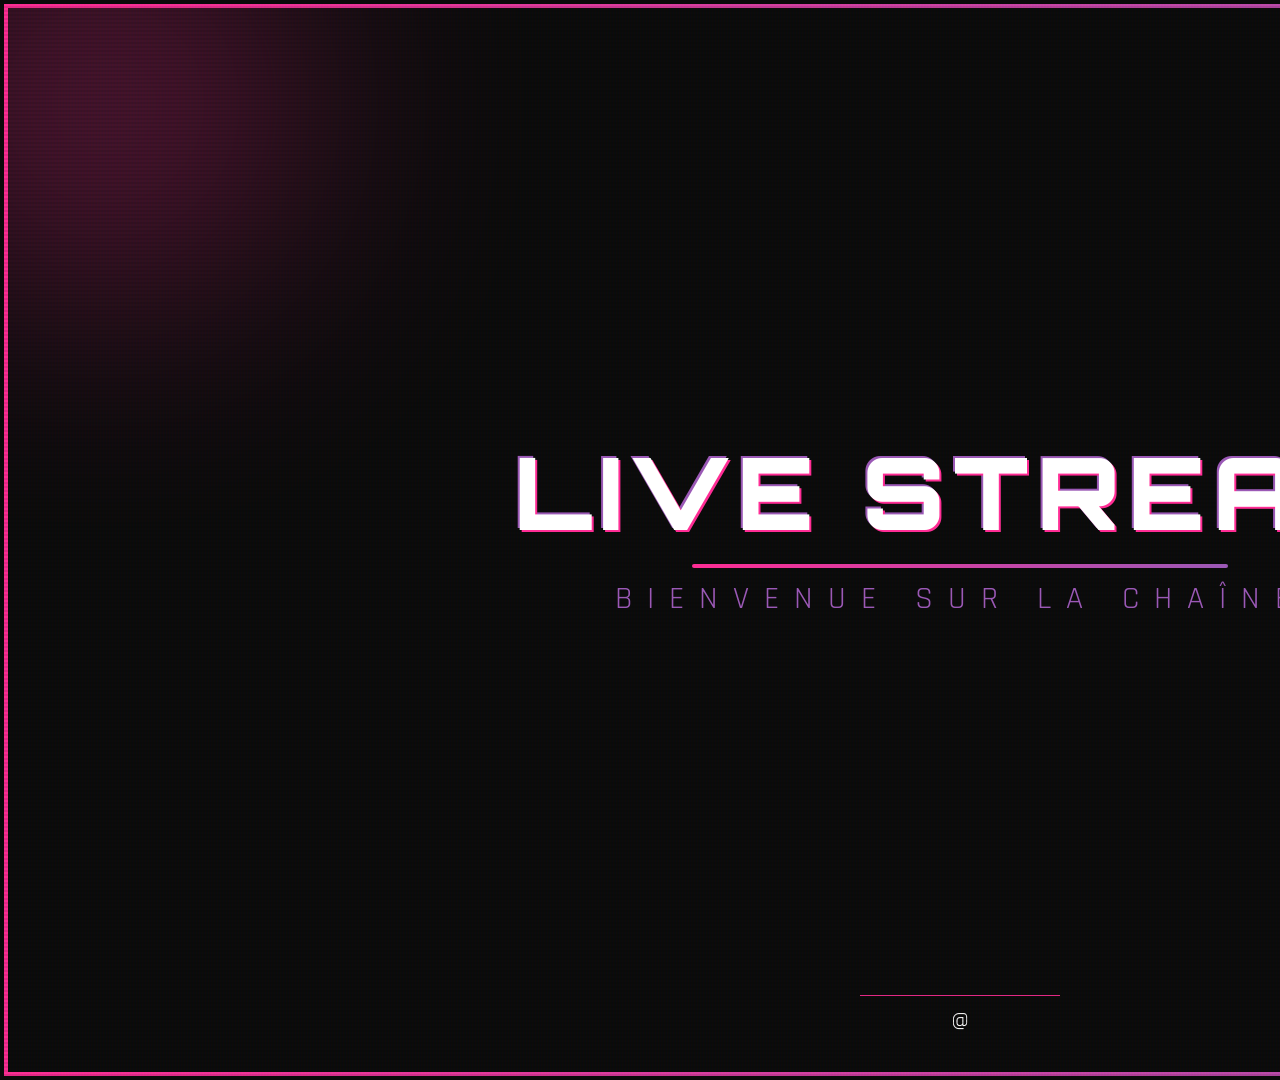
<file: overlays/index.html>
<!DOCTYPE html>
<html lang="fr">
<head>
    <meta charset="UTF-8">
    <meta name="viewport" content="width=device-width, initial-scale=1.0">
    <title>Stream Overlay - Pink & Black</title>
    <link rel="stylesheet" href="style.css">
</head>
<body>
    <div class="overlay-wrapper">
        <div class="scanlines"></div>
        <!-- Particules de fond pour donner de la vie -->
        <div class="background-decorations">
            <div class="circle shape-1"></div>
            <div class="circle shape-2"></div>
        </div>

        <main class="content">
            <h1 id="main-title" class="glitch-text">Initialisation...</h1>
            <p id="sub-title" class="sub-text">Chargement du module de stream</p>
            
        </main>

        <footer class="footer-info">
            <div class="social-tag">@</div>
        </footer>
    </div>

    <script src="script.js"></script>
</body>
</html>
</file>
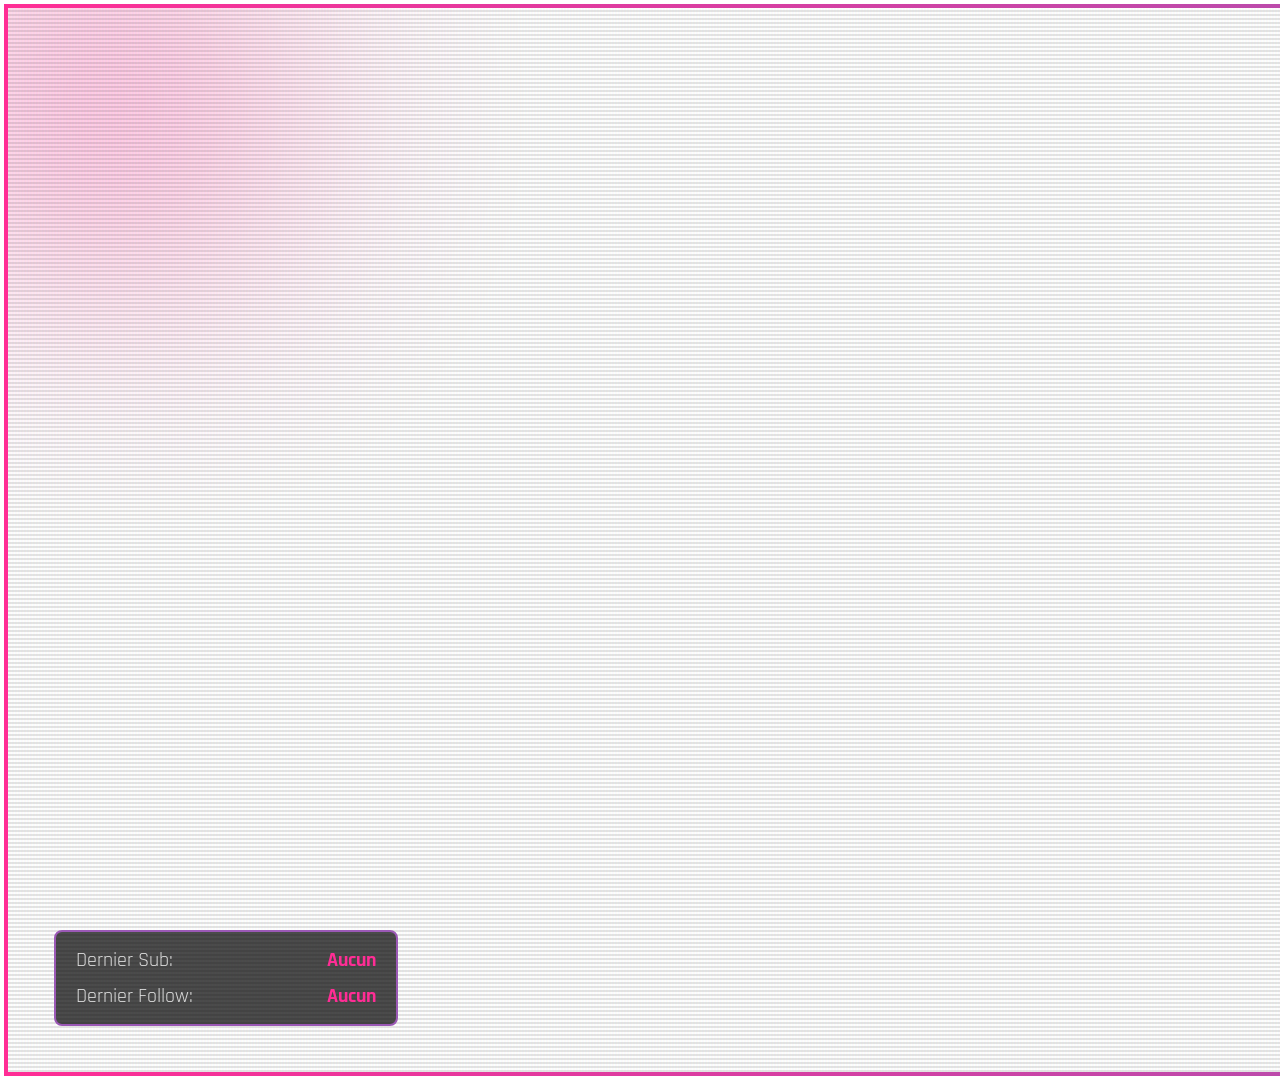
<file: overlays/main-overlay.html>
<!DOCTYPE html>
<html lang="fr">
<head>
    <meta charset="UTF-8">
    <meta name="viewport" content="width=device-width, initial-scale=1.0">
    <title>Main Stream Overlay</title>
    <link rel="stylesheet" href="main-overlay.css">
</head>
<body>
    <div class="overlay-wrapper">
        <div class="scanlines"></div>
        <!-- Particules de fond pour donner de la vie -->
        <div class="background-decorations">
            <div class="circle shape-1"></div>
            <div class="circle shape-2"></div>
        </div>

        <div class="main-content-area">
            <!-- Zone pour les alertes (nouveaux subs, follows, etc.) -->
            <div id="alert-container" class="alert-container">
                <!-- Les alertes seront insérées ici par JavaScript -->
            </div>

            <!-- Zone pour les informations récentes (dernier sub, dernier follow) -->
            <div class="recent-events-container">
                <div class="event-card"><span class="event-label">Dernier Sub:</span><span id="latest-sub" class="event-value">Aucun</span></div>
                <div class="event-card"><span class="event-label">Dernier Follow:</span><span id="latest-follow" class="event-value">Aucun</span></div>
                <!-- Vous pouvez ajouter d'autres événements ici (don, cheer, raid...) -->
            </div>

            <!-- Zone de Chat -->
            <div id="chat-container" class="chat-container"></div>
        </div>

        <script src="main-overlay.js"></script>
    </div>
</body>
</html>
</file>
<file: overlays/style.css>
/* Importation d'une police typée "Gaming/Modern" */
@import url('https://fonts.googleapis.com/css2?family=Orbitron:wght@400;900&family=Rajdhani:wght@500;700&display=swap');

:root {
    --pink-main: #ff2d95;
    --purple-main: #9b59b6;
    --black-bg: #0a0a0a;
    --text-white: #ffffff;
    --anim-speed: 8s;
}

body, html {
    margin: 0;
    padding: 0;
    width: 1920px; /* Taille standard OBS */
    height: 1080px;
    background-color: transparent; /* Permet la transparence si besoin */
    font-family: 'Rajdhani', sans-serif;
    color: var(--text-white);
    overflow: hidden;
}

.overlay-wrapper {
    width: 100%;
    height: 100%;
    background-color: var(--black-bg);
    display: flex;
    flex-direction: column;
    justify-content: center;
    align-items: center;
    position: relative;
    border: 4px solid transparent;
    box-sizing: border-box;
    overflow: hidden;
}

/* Bordure animée en dégradé */
.overlay-wrapper::before {
    content: '';
    position: absolute;
    inset: 0;
    border: 4px solid transparent;
    background: linear-gradient(90deg, var(--pink-main), var(--purple-main), var(--text-white), var(--pink-main)) border-box;
    -webkit-mask: linear-gradient(#fff 0 0) padding-box, linear-gradient(#fff 0 0);
    mask: linear-gradient(#fff 0 0) padding-box, linear-gradient(#fff 0 0);
    -webkit-mask-composite: destination-out;
    mask-composite: exclude;
    animation: borderRotate var(--anim-speed) linear infinite;
    background-size: 300% 100%;
}

/* Effet de scanlines (lignes de télé) */
.scanlines {
    position: absolute;
    inset: 0;
    background: linear-gradient(rgba(18, 16, 16, 0) 50%, rgba(0, 0, 0, 0.1) 50%), 
                linear-gradient(90deg, rgba(255, 0, 0, 0.03), rgba(0, 255, 0, 0.01), rgba(0, 0, 255, 0.03));
    background-size: 100% 4px, 3px 100%;
    z-index: 5;
    pointer-events: none;
}

/* Effets de fond */
.circle {
    position: absolute;
    border-radius: 50%;
    filter: blur(120px);
    z-index: 1;
    opacity: 0.3;
    animation: float 15s infinite ease-in-out;
}

.shape-1 {
    width: 400px;
    height: 400px;
    background: var(--pink-main);
    top: -100px;
    left: -100px;
}

.shape-2 {
    width: 300px;
    height: 300px;
    background: var(--purple-main);
    bottom: -50px;
    right: -50px;
    animation-delay: -5s;
}

/* Contenu principal */
.content {
    z-index: 10;
    text-align: center;
    animation: fadeIn 1.5s ease-out;
}

.glitch-text {
    font-family: 'Orbitron', sans-serif;
    font-size: 100px;
    font-weight: 900;
    text-transform: uppercase;
    margin: 0;
    color: var(--text-white);
    position: relative;
    letter-spacing: 8px;
    text-shadow: 2px 2px var(--pink-main), -2px -2px var(--purple-main);
    animation: glitch 3s infinite;
}

.glitch-text::after {
    content: '';
    display: block;
    width: 60%;
    height: 4px;
    background: linear-gradient(90deg, var(--pink-main), var(--purple-main));
    margin: 10px auto;
    border-radius: 2px;
}

.sub-text {
    font-size: 32px;
    color: var(--purple-main);
    text-transform: uppercase;
    letter-spacing: 15px;
    margin-top: 10px;
}

/* Animations */
@keyframes borderRotate {
    0% { background-position: 0% 50%; }
    100% { background-position: 300% 50%; }
}

@keyframes float {
    0%, 100% { transform: translate(0, 0); }
    33% { transform: translate(100px, 50px); }
    66% { transform: translate(-50px, 100px); }
}

@keyframes glitch {
    0%, 100% { text-shadow: 2px 2px var(--pink-main), -2px -2px var(--purple-main); }
    25% { text-shadow: -2px 2px var(--pink-main), 2px -2px var(--purple-main); }
    50% { text-shadow: 2px -2px var(--pink-main), -2px 2px var(--purple-main); }
    75% { text-shadow: -2px -2px var(--pink-main), 2px 2px var(--purple-main); }
}

@keyframes fadeIn {
    from { opacity: 0; transform: translateY(20px); }
    to { opacity: 1; transform: translateY(0); }
}

.footer-info {
    position: absolute;
    bottom: 40px;
    font-size: 24px;
    border-top: 1px solid var(--pink-main);
    padding-top: 10px;
    width: 200px;
    text-align: center;
}
</file>
<file: overlays/main-overlay.css>
/* Importation d'une police typée "Gaming/Modern" */
@import url('https://fonts.googleapis.com/css2?family=Orbitron:wght@400;900&family=Rajdhani:wght@500;700&display=swap');

:root {
    --pink-main: #ff2d95;
    --purple-main: #9b59b6;
    --black-bg: #0a0a0a;
    --text-white: #ffffff;
    --anim-speed: 8s;
}

body, html {
    margin: 0;
    padding: 0;
    width: 1920px; /* Taille standard OBS */
    height: 1080px;
    background-color: transparent; /* Permet la transparence pour OBS */
    font-family: 'Rajdhani', sans-serif;
    color: var(--text-white);
    overflow: hidden;
}

.overlay-wrapper {
    width: 100%;
    height: 100%;
    background-color: transparent; /* Main overlay should be mostly transparent */
    display: flex;
    flex-direction: column;
    justify-content: space-between; /* Distribute content vertically */
    align-items: center;
    position: relative;
    border: 4px solid transparent; /* Border is handled by ::before */
    box-sizing: border-box;
    overflow: hidden;
}

/* Bordure animée en dégradé */
.overlay-wrapper::before {
    content: '';
    position: absolute;
    inset: 0;
    border: 4px solid transparent;
    background: linear-gradient(90deg, var(--pink-main), var(--purple-main), var(--text-white), var(--pink-main)) border-box;
    -webkit-mask: linear-gradient(#fff 0 0) padding-box, linear-gradient(#fff 0 0);
    mask: linear-gradient(#fff 0 0) padding-box, linear-gradient(#fff 0 0);
    -webkit-mask-composite: destination-out;
    mask-composite: exclude;
    animation: borderRotate var(--anim-speed) linear infinite;
    background-size: 300% 100%;
    z-index: 100; /* Ensure border is on top */
}

/* Effet de scanlines (lignes de télé) */
.scanlines {
    position: absolute;
    inset: 0;
    background: linear-gradient(rgba(18, 16, 16, 0) 50%, rgba(0, 0, 0, 0.1) 50%), 
                linear-gradient(90deg, rgba(255, 0, 0, 0.03), rgba(0, 255, 0, 0.01), rgba(0, 0, 255, 0.03));
    background-size: 100% 4px, 3px 100%;
    z-index: 5;
    pointer-events: none;
}

/* Effets de fond */
.background-decorations {
    position: absolute;
    inset: 0;
    z-index: 1;
    pointer-events: none;
}

.circle {
    position: absolute;
    border-radius: 50%;
    filter: blur(120px);
    opacity: 0.3;
    animation: float 15s infinite ease-in-out;
}

.shape-1 {
    width: 400px;
    height: 400px;
    background: var(--pink-main);
    top: -100px;
    left: -100px;
}

.shape-2 {
    width: 300px;
    height: 300px;
    background: var(--purple-main);
    bottom: -50px;
    right: -50px;
    animation-delay: -5s;
}

/* Main content area for alerts and recent events */
.main-content-area {
    position: relative;
    width: 100%;
    height: 100%;
    display: flex;
    flex-direction: column;
    justify-content: space-between;
    align-items: flex-start; /* Align items to the start (left) */
    padding: 50px; /* Add some padding */
    box-sizing: border-box;
    z-index: 20;
}

/* Alert Container (top left) */
.alert-container {
    position: absolute;
    top: 50px;
    left: 50px;
    width: 400px; /* Adjust as needed */
    max-height: 300px; /* Limit height for multiple alerts */
    overflow: hidden; /* Hide overflowing alerts */
    display: flex;
    flex-direction: column;
    gap: 15px;
}

.alert-box {
    background: rgba(0, 0, 0, 0.7);
    border: 2px solid var(--pink-main);
    padding: 15px 20px;
    border-radius: 8px;
    display: flex;
    align-items: center;
    gap: 15px;
    transform: translateX(-100%);
    animation: slideInAlert 0.5s forwards, fadeOutAlert 0.5s 4.5s forwards; /* Show for 4.5s, then fade out */
    opacity: 0;
}

.alert-icon {
    font-size: 30px;
    color: var(--purple-main);
}

.alert-text {
    font-size: 24px;
    font-weight: 700;
    color: var(--text-white);
}

.alert-text span {
    color: var(--pink-main);
}

/* Recent Events Container (bottom left) */
.recent-events-container {
    position: absolute;
    bottom: 50px; /* Position at the bottom left */
    left: 50px;
    background: rgba(0, 0, 0, 0.7);
    border: 2px solid var(--purple-main);
    padding: 15px 20px;
    border-radius: 8px;
    display: flex;
    flex-direction: column;
    gap: 10px;
    width: 300px; /* Adjust as needed */
}

.event-card {
    display: flex;
    justify-content: space-between;
    font-size: 20px;
}

.event-label {
    color: var(--text-white);
    opacity: 0.8;
}

.event-value {
    color: var(--pink-main);
    font-weight: 700;
}

/* Chat Container (bottom right) */
.chat-container {
    position: absolute;
    bottom: 50px;
    right: 50px;
    width: 350px;
    height: 400px;
    display: flex;
    flex-direction: column;
    justify-content: flex-end;
    gap: 10px;
    z-index: 30;
    /* Effet de fondu vers le haut */
    -webkit-mask-image: linear-gradient(to top, black 85%, transparent 100%);
    mask-image: linear-gradient(to top, black 85% , transparent 100%);
}

.chat-message {
    background: rgba(0, 0, 0, 0.6);
    border-left: 3px solid var(--pink-main);
    padding: 8px 12px;
    border-radius: 4px;
    animation: slideInRight 0.3s ease-out;
}

.chat-user {
    font-weight: 900;
    font-family: 'Orbitron', sans-serif;
    font-size: 14px;
    margin-bottom: 2px;
}

.chat-text {
    font-size: 18px;
    word-wrap: break-word;
}

@keyframes slideInRight {
    from { transform: translateX(30px); opacity: 0; }
    to { transform: translateX(0); opacity: 1; }
}

/* Animations */
@keyframes borderRotate {
    0% { background-position: 0% 50%; }
    100% { background-position: 300% 50%; }
}

@keyframes float {
    0%, 100% { transform: translate(0, 0); }
    33% { transform: translate(100px, 50px); }
    66% { transform: translate(-50px, 100px); }
}

@keyframes slideInAlert {
    from { transform: translateX(-100%); opacity: 0; }
    to { transform: translateX(0); opacity: 1; }
}

@keyframes fadeOutAlert {
    from { opacity: 1; }
    to { opacity: 0; transform: translateX(100%); } /* Slide out to the right */
}
</file>
